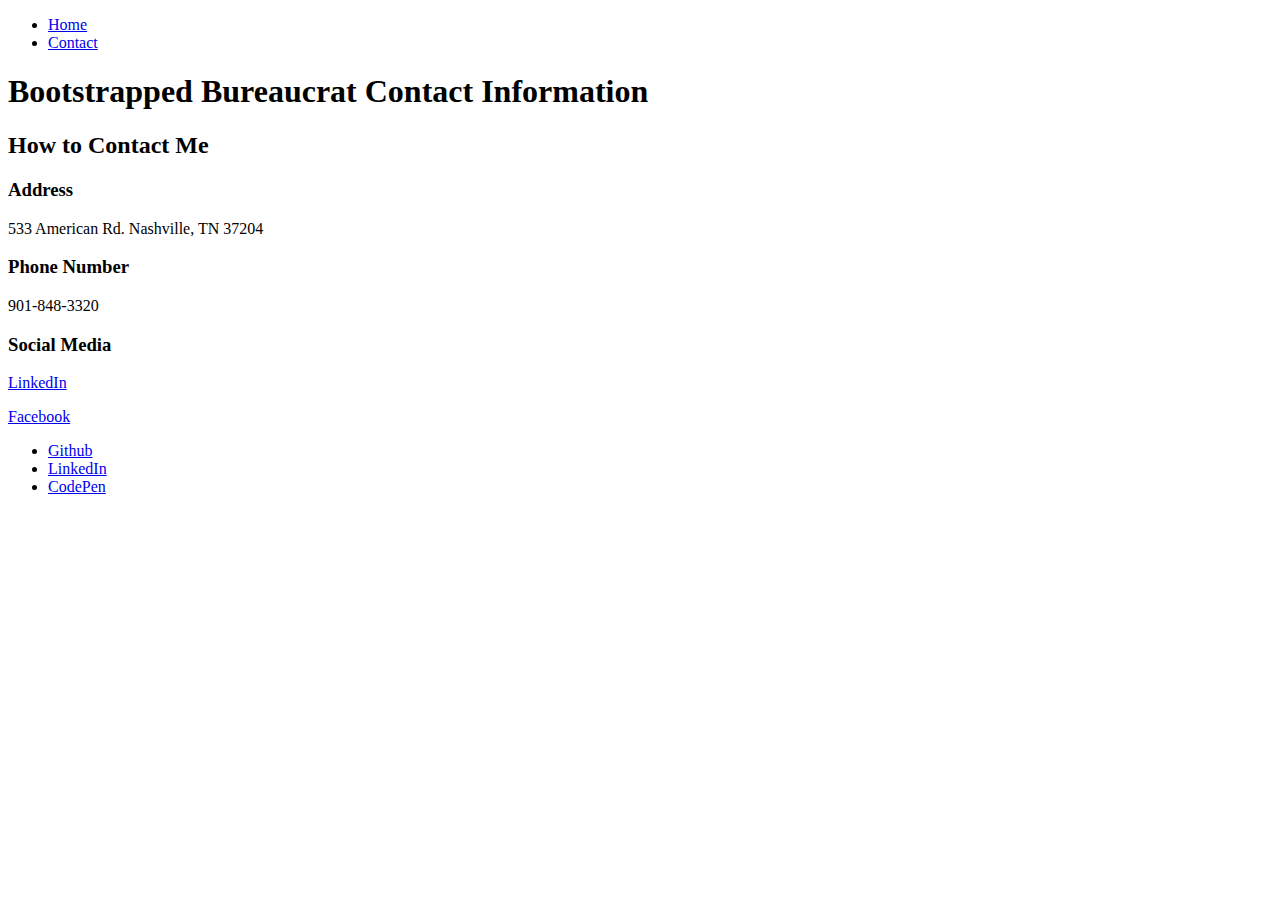
<file: contact.html>
<!DOCTYPE html>
<html>
<head>
	<title>Contact</title>
</head>
<body>

	<nav>
		<ul>
			<li><a href="index.html">Home</a></li>
			<li><a href="contact.html">Contact</a></li>
		</ul>
	</nav>

	<header>
		<section>
			<h1>Bootstrapped Bureaucrat Contact Information</h1>
		</section>
	</header>
	<article>
		<h2>How to Contact Me</h2>
		<section>
			<h3>Address</h3>
			<p>533 American Rd. Nashville, TN 37204</p>
		</section>
		<section>
			<h3>Phone Number</h3>
			<p>901-848-3320</p>
		</section>
		<section>
			<h3>Social Media</h3>
			<p><a href="#">LinkedIn</a></p>
			<p><a href="#">Facebook</a></p>
		</section>
	</article>

	<footer>
		<nav>
			<ul>
				<li><a href="#">Github</a></li>
				<li><a href="#">LinkedIn</a></li>
				<li><a href="#">CodePen</a></li>
			</ul>
		</nav>	
	</footer>

</body>
</html>
</file>
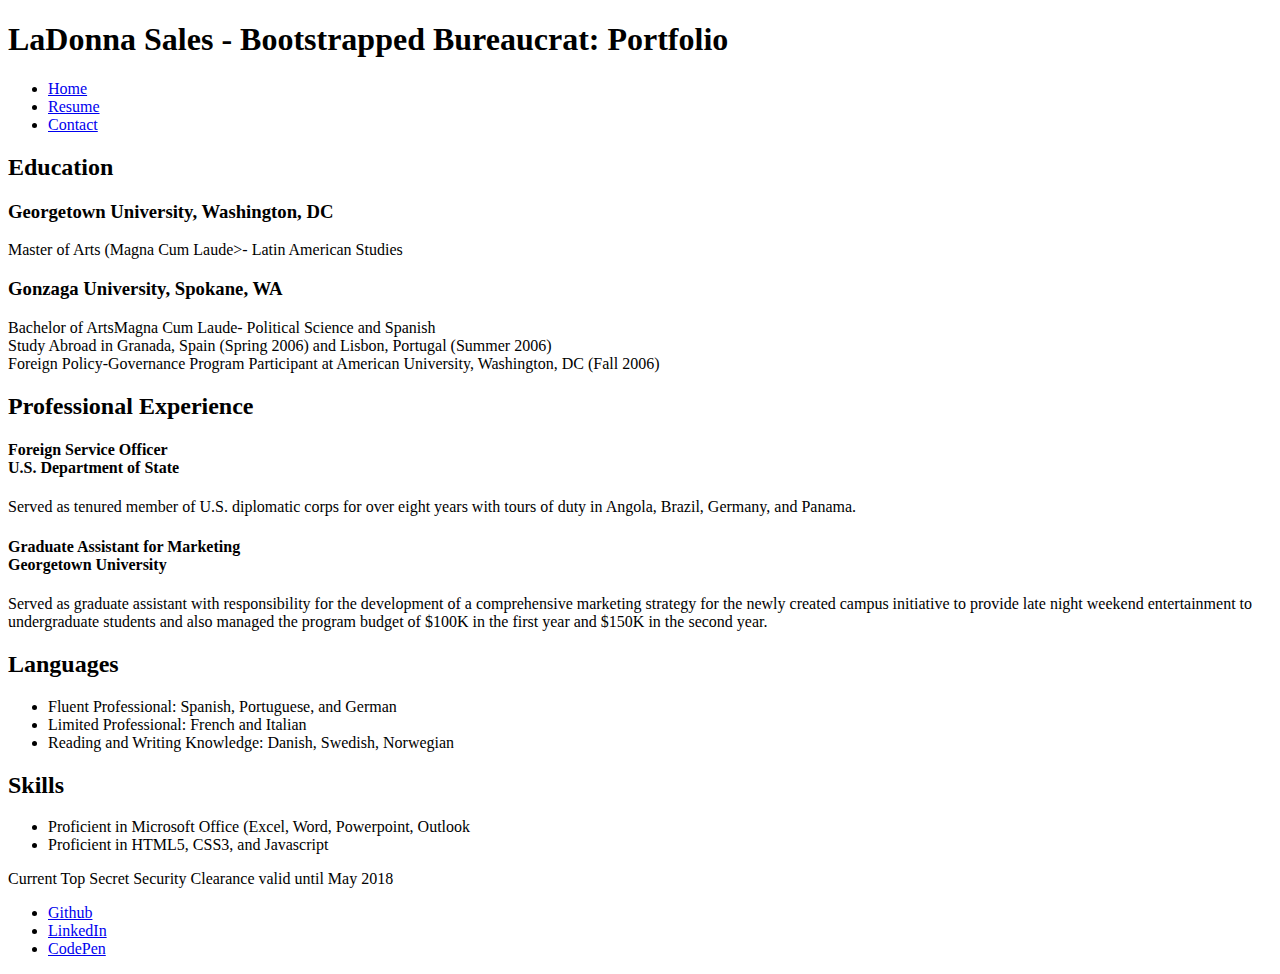
<file: resume.html>
<!DOCTYPE html>
<html>
<head>
	<title>Diplomat to Developer</title>
</head>

<body>

	<header>
		<h1>LaDonna Sales -  Bootstrapped Bureaucrat: Portfolio</h1>
		<nav>
			<ul>
				<li><a href="index.html">Home</a></li>
				<li><a href="#">Resume</a></li>
				<li><a href="contact.html">Contact</a></li>
			</ul>
		</nav>	
	</header>

	<article>
		<header>
			<h2>Education</h2>
			<section>
				<h3>Georgetown University, <span>Washington, DC</span></h3>
				<p>Master of Arts <span>(Magna Cum Laude></span>- Latin American Studies</p>
				<h3>Gonzaga University, <span>Spokane, WA</span></h3>
				<p>Bachelor of Arts<span>Magna Cum Laude</span>- Political Science and Spanish<br>
				<span>Study Abroad in Granada, Spain (Spring 2006) and Lisbon, Portugal (Summer 2006)</span><br>
				<span>Foreign Policy-Governance Program Participant at American University, Washington, DC (Fall 2006)</span>
				</p>
			</section>
		</header>

	</article>
	<article>
		<h2>Professional Experience</h2>
		<section>
			<header><h4>Foreign Service Officer<br>U.S. Department of State</h4></header>
			<p>Served as tenured member of U.S. diplomatic corps for over eight years with tours of duty in Angola, Brazil, Germany, and Panama.
		</section>
	</article>

	<article>
		<header>
			<h4>Graduate Assistant for Marketing<br>Georgetown University</h4>
		</header>
		<section>
			<p>Served as graduate assistant with responsibility for the development of a comprehensive marketing strategy for the newly created campus initiative to provide late night weekend entertainment to undergraduate students and also managed the program budget of $100K in the first year and $150K in the second year. </p>
		</section>
	</article>

	<article>
		<header><h2>Languages</h2></header>
		<ul>
			<li>Fluent Professional: Spanish, Portuguese, and German</li>
			<li>Limited Professional: French and Italian</li>
			<li>Reading and Writing Knowledge: Danish, Swedish, Norwegian</li>
		</ul>
	</article>

	<article>
		<header><h2>Skills</h2></header>
		<section>
			<ul>
				<li>Proficient in Microsoft Office (Excel, Word, Powerpoint, Outlook</li>
				<li>Proficient in HTML5, CSS3, and Javascript</li>
			</ul>
		</section>
	</article>

	<article>
		<p>Current Top Secret Security Clearance valid until May 2018</p>
	</article>

	<footer>
		<nav>
			<ul>
				<li><a href="#">Github</a></li>
				<li><a href="#">LinkedIn</a></li>
				<li><a href="#">CodePen</a></li>
			</ul>
		</nav>	
	</footer>
</body>
</html>
</file>
